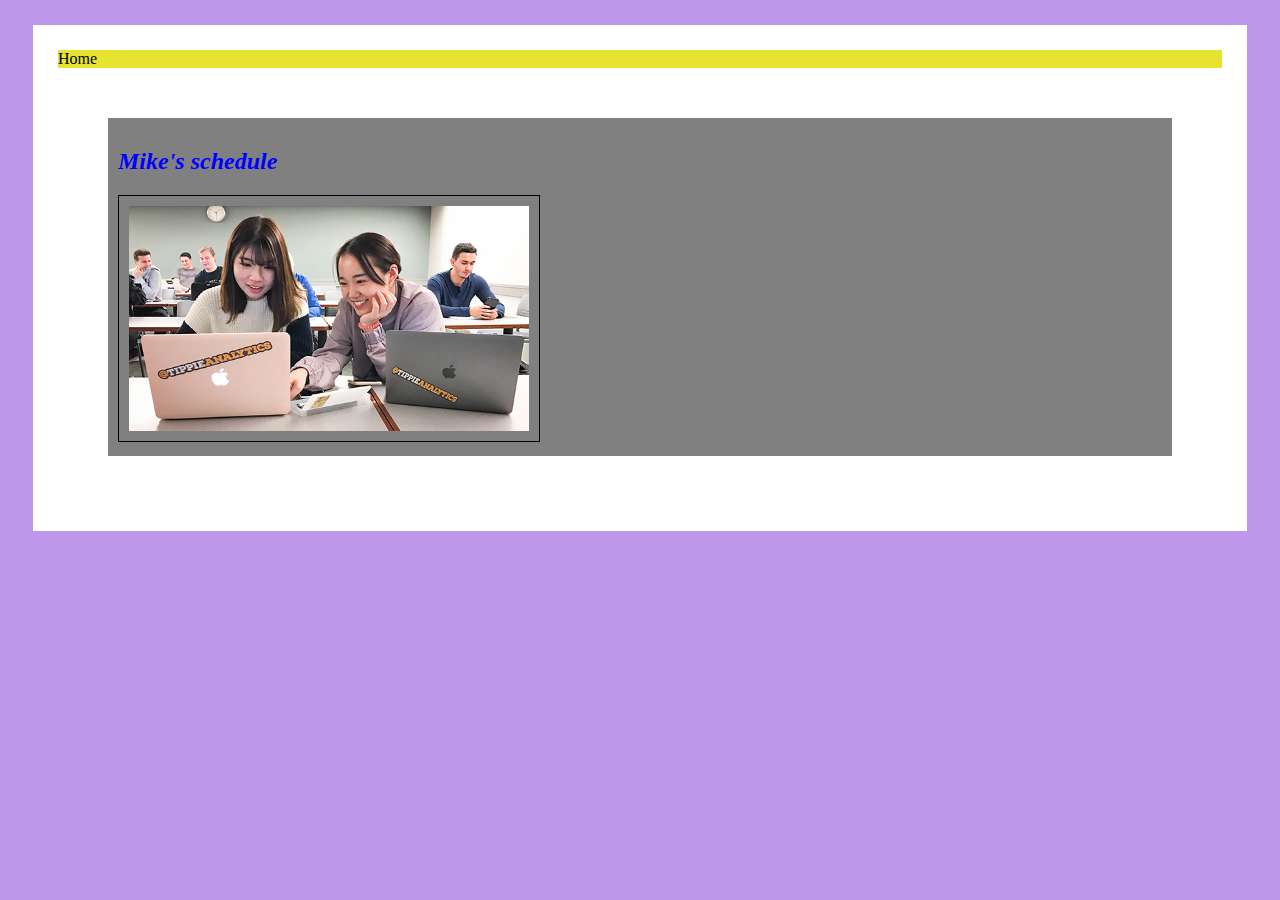
<file: mike.html>
<!DOCTYPE html>
<html lang="en">
<head>
    <meta charset="UTF-8">
     <title>Mike's Schedule</title>
     <link rel="stylesheet" href="./css/stylesheet.css">
</head>
<body>
    <main>
        <nav>
            <a href="./index.html"> Home </a>
        </nav>
        <section>
            <div class="highlight">
                <h2>Mike's schedule</h2>
                <img src="./photos/collaboration2.jpg" width="400">
                
            </div>
        </section>

        

    </main>
</body>

</html>
</file>
<file: css/stylesheet.css>
body { background-color:#BD97E9 ;}  

img { padding:10px;
      border: 1px solid black;    
}

.highlight {
    color:blue;
    background-color: gray;
    padding:10px;
    margin:50px;

}

h2 { font-style: italic;}

main{
    margin:25px;
    background-color: white;
    padding: 25px;
}

nav {background-color: #E6E430;}

a:link {text-decoration: none; color:black;}
a:hover {text-decoration: underline; color:pink;}
</file>
